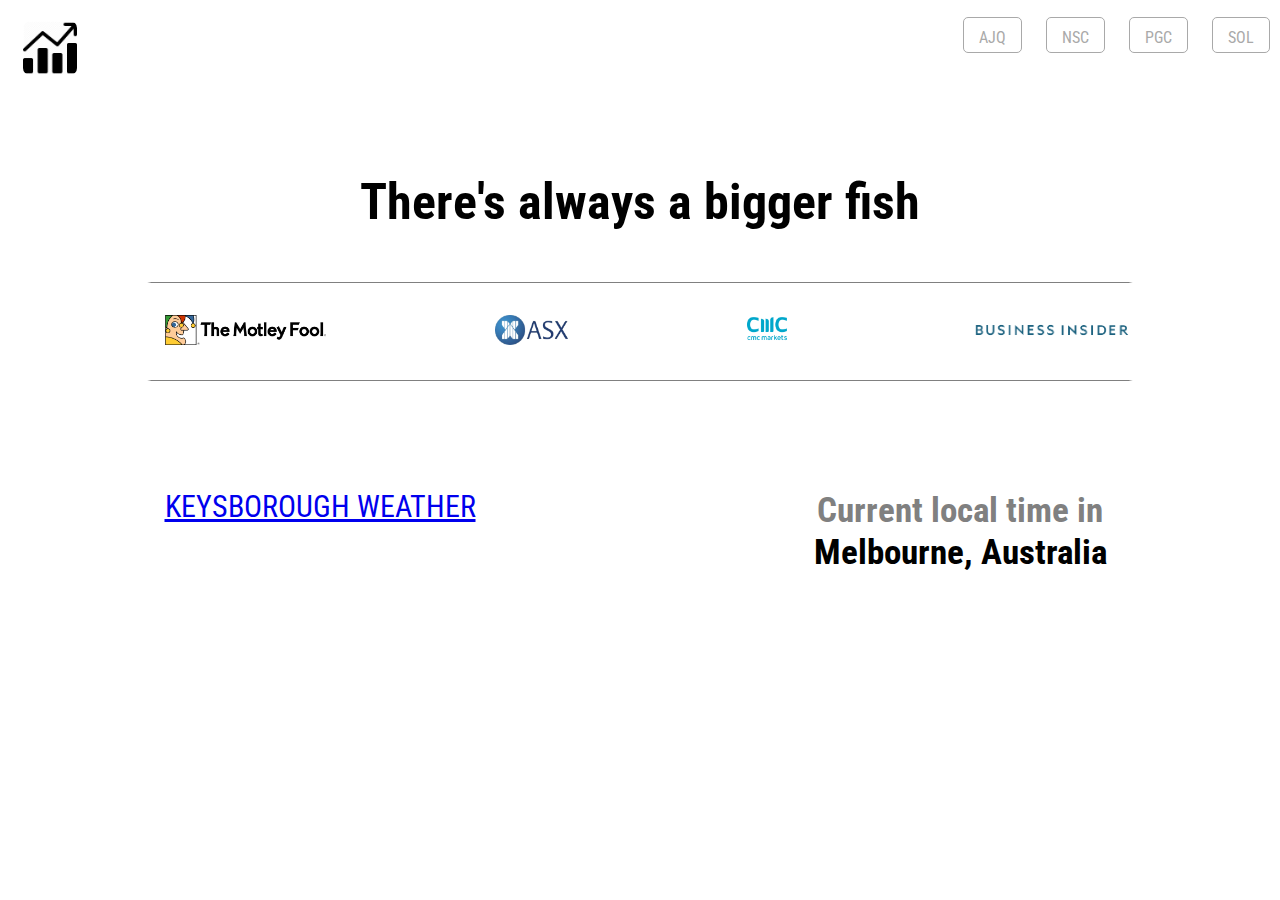
<file: karolstrus.github.io/index.html>
<!DOCTYPE html>
<html>
  <head>
    <link rel="icon" href="./icon.png">
    <title>Welcome | Homepage</title>
      
    <!-- Treat the code as a web app -->
    <meta name="viewport" content="width=device-width, initial-scale=1.0, minimum-scale=1.0">
    <meta name="apple-mobile-web-app-capable" content="yes" />
    <meta name="mobile-web-app-capable" content="yes" /> 
      
    <!-- Link to style sheet -->
    <link href="styles.css" type="text/css" rel="stylesheet">
    <script src="function.js" type="text/javascript"></script>  
      
    <link href="https://fonts.googleapis.com/css?family=Roboto+Condensed" rel="stylesheet">
  </head>
    
  <body>
      <div>  
        <a href="website.html"><img src="./icon.png" id="icon" /></a>
        <nav class="shareChange">
            <a href="">AJQ</a>
            <a href="">NSC</a>
            <a href="">PGC</a>
            <a href="">SOL</a>
        </nav>    
      </div>  
      <div>
        <h1><br /><br />There's always a bigger fish<br /></h1>
        <canvas id="myCanvas" class="myCanvas">Browser doesn't support HTML canvas tag</canvas>
        <script>canvasLine()</script>  
      </div>
      <div>
          <a href="https://www.fool.com.au/" target="_blank" class="logos"><img src="fool.png"/></a>
          <a href="https://www.asx.com.au/" target="_blank" class="logos"><img src="asx.png"/></a>
          <a href="https://www.cmcmarketsstockbroking.com.au/default.aspx?&_ga=2.120064840.1786533699.1535599309-12760589.1532657349" target="_blank" class="logos"><img src="cmc.png"/></a>
          <a href="https://www.businessinsider.com.au/money-markets" target="_blank" class="logos"><img src="businessinsider.png"/></a>
          <canvas id="myCanvas1" class="myCanvas">Browser doesn't support HTML canvas tag</canvas>
          <script>
            let c = document.getElementById("myCanvas1");
            let ctx = c.getContext("2d");
            ctx.beginPath();
            ctx.moveTo(35, 65);
            ctx.lineTo(265, 65);
            ctx.stroke();
          </script>
      </div>
      <canvas class="myCanvas">Browser doesn't support HTML canvas tag</canvas>
      <div class="row">
          <div class="column">
            <!-- Weather widget -->
            <a class="weatherwidget-io" href="https://forecast7.com/en/n37d99145d17/keysborough/" data-label_1="KEYSBOROUGH" data-label_2="WEATHER" data-theme="original" >KEYSBOROUGH WEATHER</a>  
            <script>
            !function(d,s,id){var js,fjs=d.getElementsByTagName(s)[0];if(!d.getElementById(id)){js=d.createElement(s);js.id=id;js.src='https://weatherwidget.io/js/widget.min.js';fjs.parentNode.insertBefore(js,fjs);}}(document,'script','weatherwidget-io-js');
            </script>
          </div>      
          <div class="column">
              <div style="text-align:center;"> <h3><span style="color:gray;">Current local time in</span><br />Melbourne, Australia</h3><iframe src="https://www.zeitverschiebung.net/clock-widget-iframe-v2?language=en&size=medium&timezone=Australia%2FMelbourne" width="100%" height="110" frameborder="0" seamless></iframe> </div>  
          </div>
      </div>
      <canvas id="myCanvas" class="myCanvas">Browser doesn't support HTML canvas tag</canvas>
  </body>
</html>
</file>
<file: karolstrus.github.io/styles.css>
* {
    box-sizing: border-box;
    margin: 0;
    padding: 0;
    font-family: 'Roboto Condensed', sans-serif;
}

.shareChange {
    padding: 10px 0px;
    height: auto;
    width: 100%;
    text-align: right;
    margin-top: 18px;
}

.shareChange a {
    border: 1px solid;
    border-radius: 5px;
    color: darkgrey;
    margin: 0px 10px;
    padding: 10px 15px 5px 15px;
    text-decoration: none;
    transition: background-color 1.5s;
    transition: color 0.5s;
}

.shareChange a:hover {
  background: darkgrey;
  border: 1px solid black;
  color: white;
}

#icon {
    height: 60px;
    width: 60px;
    margin: 0px 20px;
    border: 1px solid white;
    padding: 2px;
    border-radius: 10px;
    background-color: white;
    transition: border 2s;
    position: fixed;
}

#icon:hover {
    border: 1px solid darkgrey;
}

h1 {
    font-size: 50px;
    text-align: center;
    margin-bottom: 20px;
}

.logos {
    padding-top: 20px;
}

.logos img {
    height: 30px;
    width: auto;
    margin-left: 165px;
    transition: background-color 1s;
}

.logos img:hover {
    background-color: lightgray;
}

.myCanvas {
    height: 50px;
    margin-top: 10px;
    width: 100%;
    background-color: white;
}

.column {
    float: left;
    width: 50%;
    background-color: white;
    text-align: center;
    font-size: 30px;
    padding: 10px 50px;
    border: 2px solid white;
    height: 235px;
}

.row:after {
    content: "";
    display: table;
    clear: both;
}
</file>
